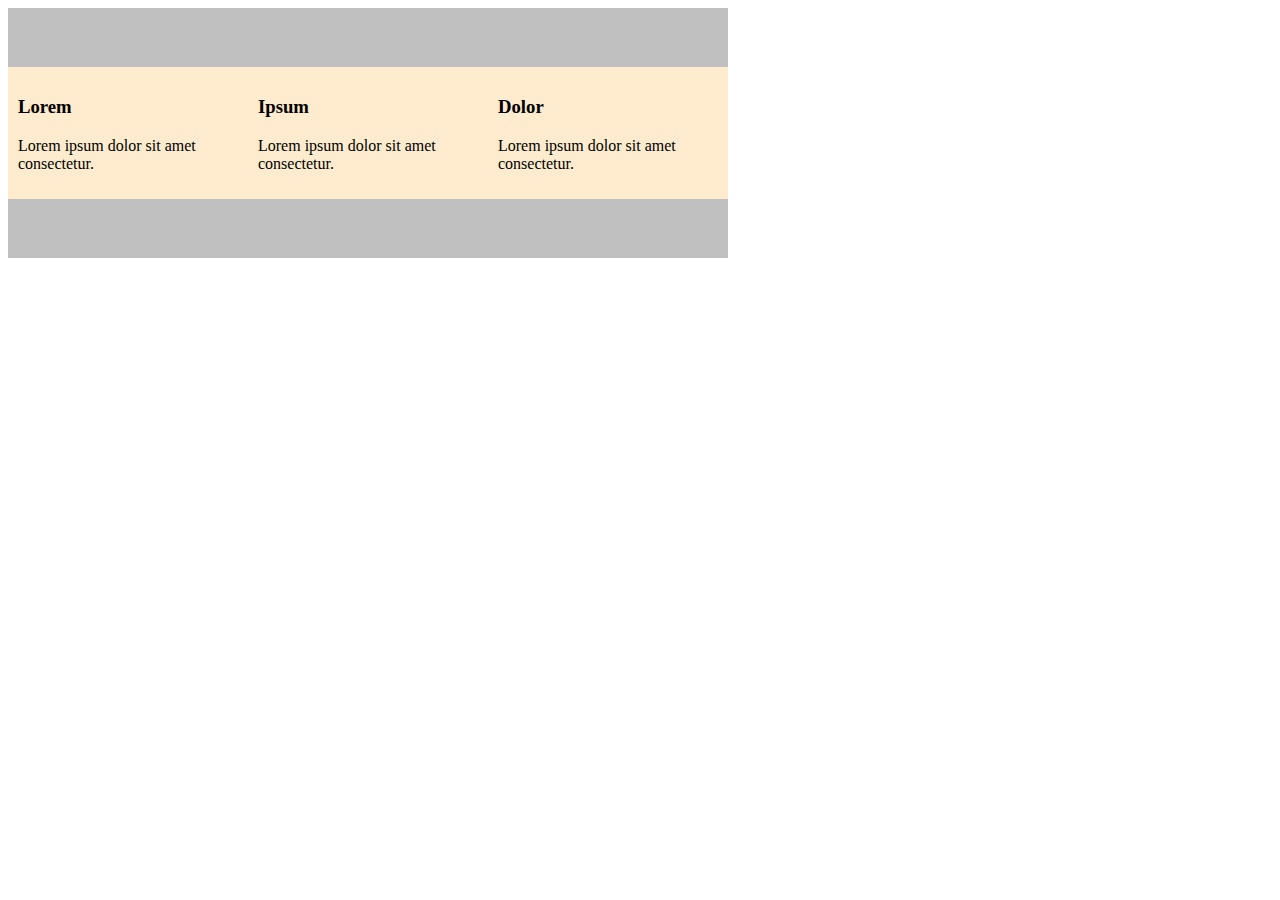
<file: CSS/flex/index.html>
<!DOCTYPE html>
<html lang="en">
<head>
    <meta charset="UTF-8">
    <meta http-equiv="X-UA-Compatible" content="IE=edge">
    <meta name="viewport" content="width=device-width, initial-scale=1.0">
    <title>Document</title>
    <link rel="stylesheet" href="style.css">
</head>
<body>
    
<div class="container">
    <div class="col">
        <h3>Lorem</h3>
        <p>Lorem ipsum dolor sit amet consectetur.</p>
    </div>
    <div class="col">
        <h3>Ipsum</h3>
        <p>Lorem ipsum dolor sit amet consectetur.</p>
    </div>
    <div class="col">
        <h3>Dolor</h3>
        <p>Lorem ipsum dolor sit amet consectetur.</p>
    </div>
</div>



</body>
</html>
</file>
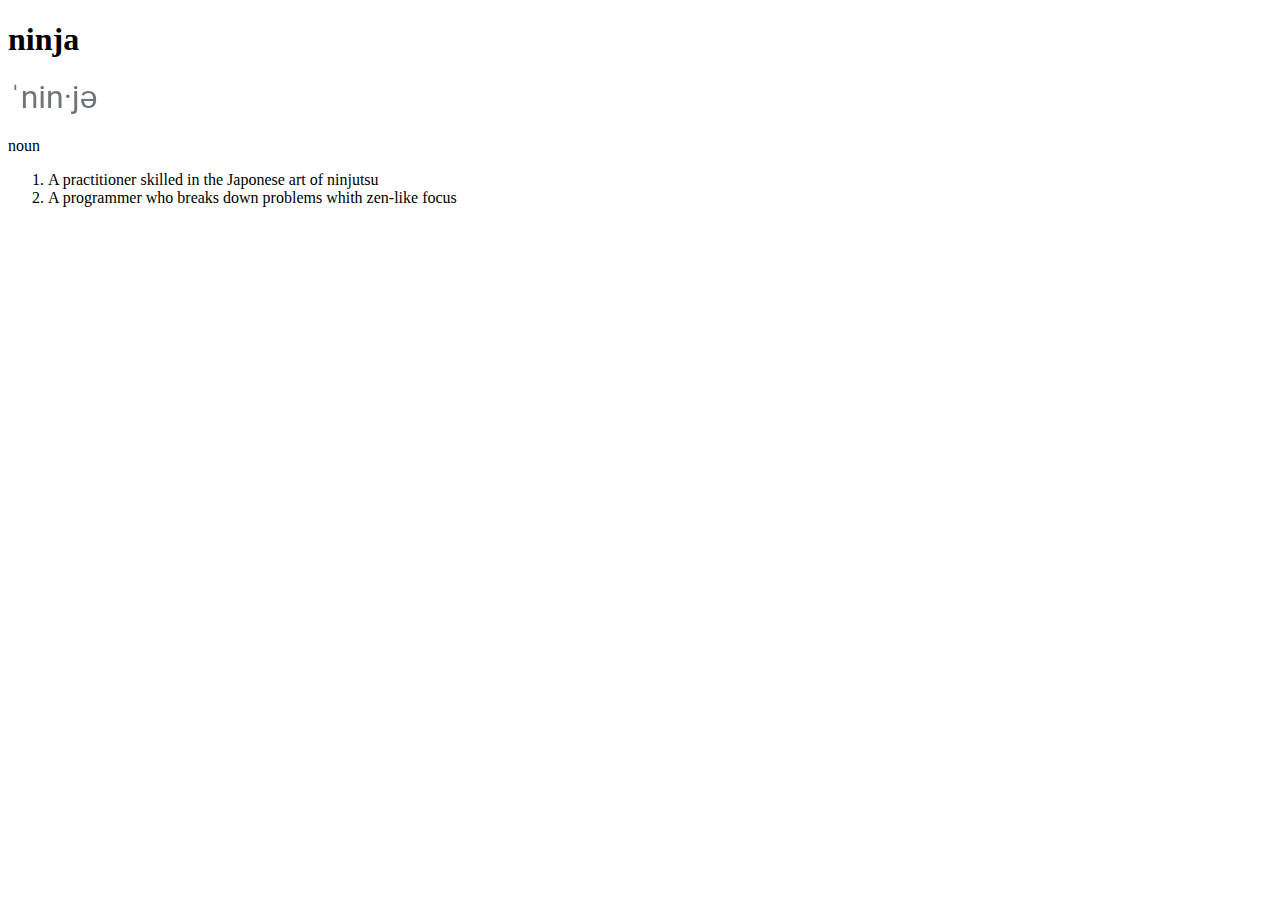
<file: HTML/Entrada Diccionario/index.html>
<!DOCTYPE html>
<html lang="en">
<head>
    <meta charset="UTF-8">
    <meta http-equiv="X-UA-Compatible" content="IE=edge">
    <meta name="viewport" content="width=device-width, initial-scale=1.0">
    <title>Document</title>
</head>
<body>
    <h1>ninja</h1>
    <img src="pronunciation.png">
    <p>noun</p>
    <ol>
        <li> A practitioner skilled in the Japonese art of ninjutsu 
        <li> A programmer who breaks down problems whith zen-like focus 
    </ol>

    
</body>
</html>
</file>
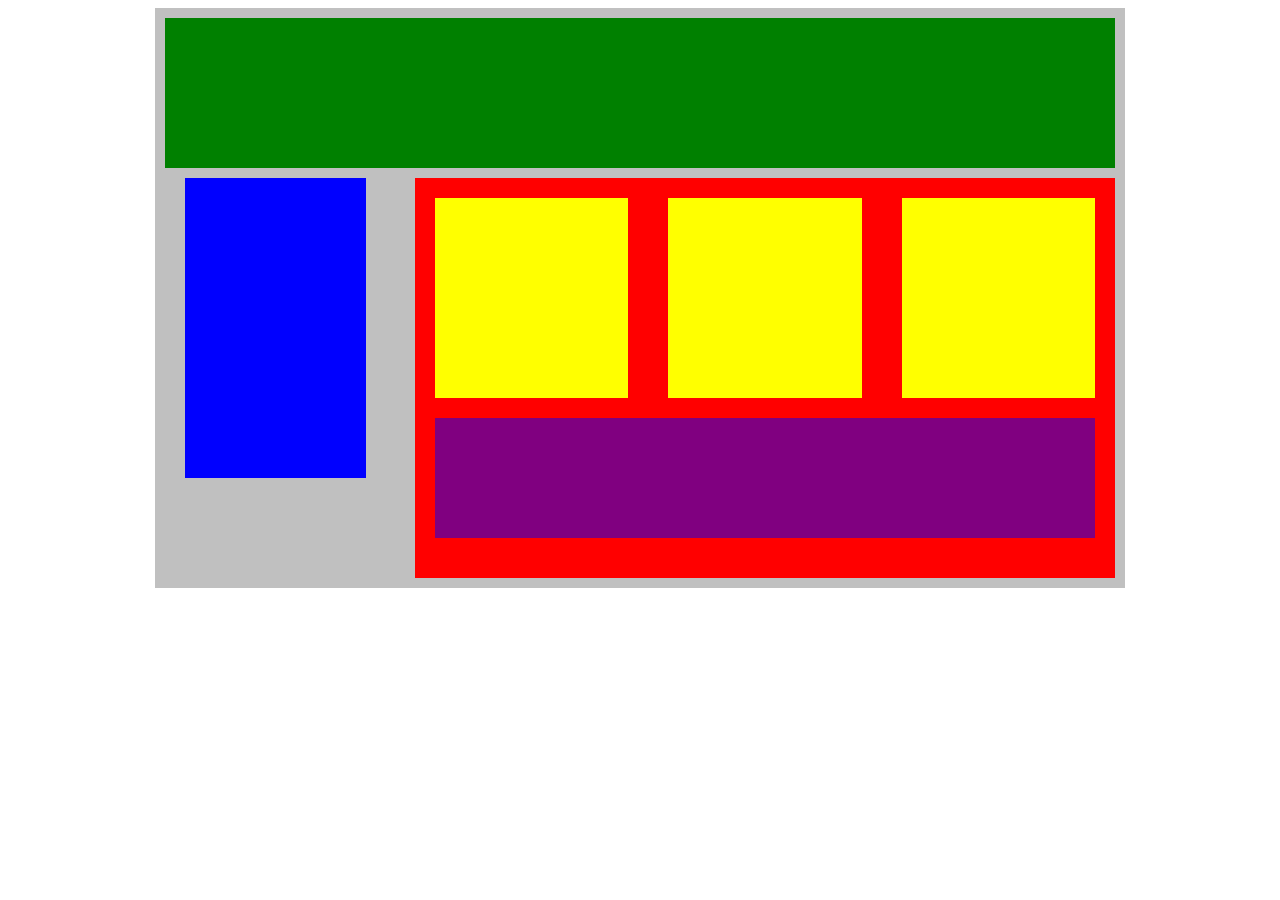
<file: CSS/flexionar nuestros bloques/bloquesflex.html>
<!DOCTYPE html>
<html lang="en">
<head>
    <title>Posición de práctica</title>
    <link rel="stylesheet" type="text/css" href="bloquesflex.css">
</head>
<body>
    <div class="container">
        <div class="top-nav"></div>
        <div class="row">
            <div class="side-nav"></div>
            <div class="main">
                <div class="row">
                    <div class="sub-content"></div>
                    <div class="sub-content"></div>
                    <div class="sub-content"></div>
                </div>
                <div id="advertisement"></div>
            </div>
        </div>
    </div>
</body>
</html>
</file>
<file: CSS/flex/style.css>
.container {
    width: 720px;
    height: 250px;
    background-color: silver;
    display: flex;
    align-items: center;
}
    
.col {
    width: 220px;
    padding: 10px;
    background-color: blanchedalmond;
}
</file>
<file: CSS/flexionar nuestros bloques/bloquesflex.css>
.container{
    width: 950px;
    background-color: silver;
    margin: 0px auto;
    padding: 10px;
}
.top-nav {
    height: 150px;
    background-color: green;
    margin-bottom: 10px;
}
.side-nav {
    height: 300px;
    width:300px;
    background-color: blue;
    margin-right: 10px;
    margin-left: 20px;
}
.main {
    height: 400px;
    width: 700px;
    background-color: red;
    margin-left: 39px;
}
.sub-content {
    height: 200px;
    width: 210px;
    background-color: yellow;
    margin: 20px;
}
#advertisement {
    height: 120px;
    width: 660px;
    background-color: purple;
    margin-left:20px;
}   
.row {
   display: flex;
}
</file>
